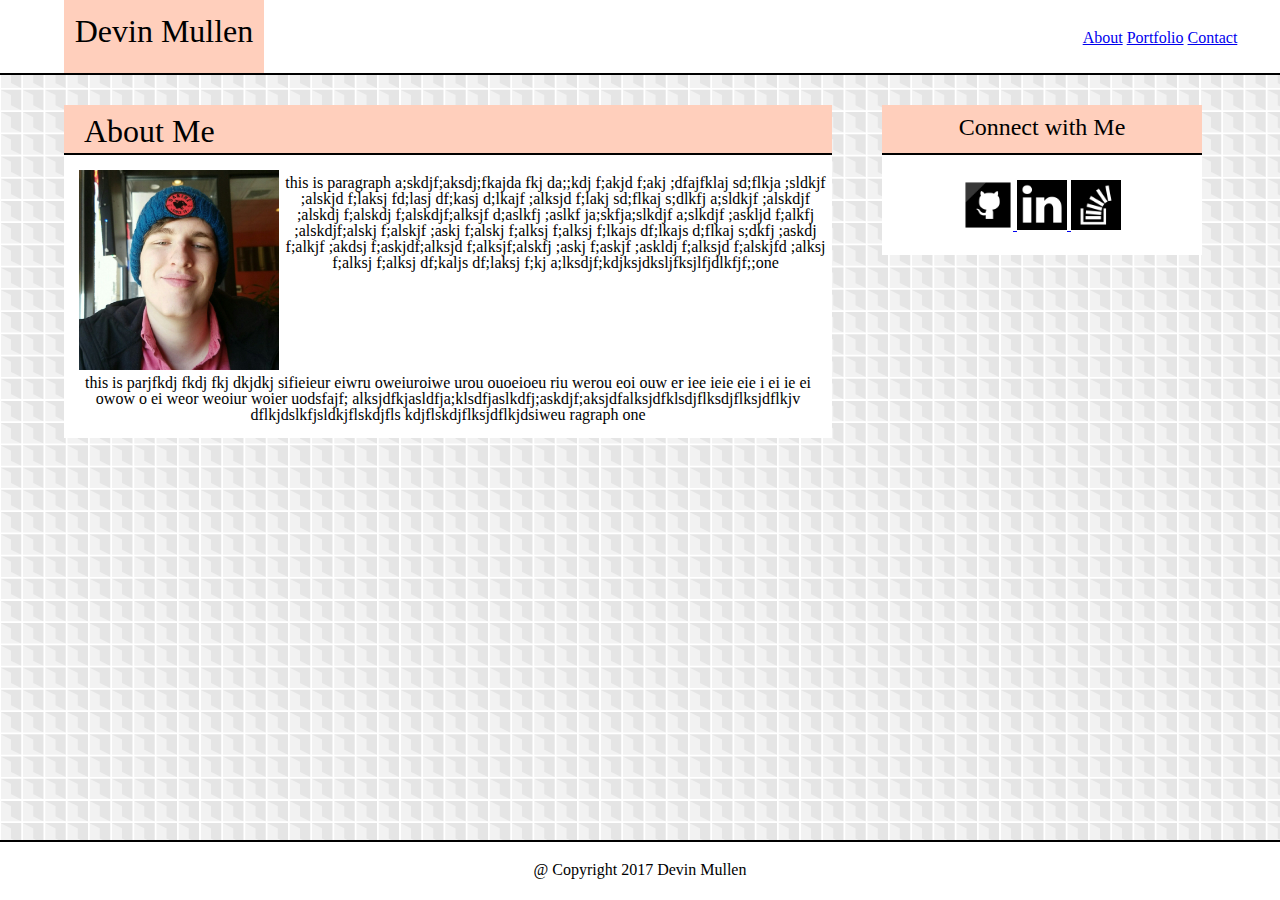
<file: index.html>
<!-- STUDENTS: Head to float.css for your assignment -->
<!DOCTYPE html>
<html lang="en-us">

<head>
  <meta charset="UTF-8">
  <title>Devin Mullen</title>
  <link rel="stylesheet" type="text/css" href="assets/css/reset.css">
  <link rel="stylesheet" type="text/css" href="assets/css/style.css">
</head>
	
<body>

  <header>
  	<div id="nameBox">
  		Devin Mullen
   	</div>
  	<div id="linkBox">
		<a href="index.html">About</a>
		<a href="portfolio.html">Portfolio</a>
		<a href="contact.html">Contact</a>
	</div>
    
  </header>

  <section id="theMeat">
    <h1>About Me</h1>
    <img id="aboutPicture" src="assets/images/myshinyTeethandMe.jpg" width="200">
    <p id="p1">this is paragraph a;skdjf;aksdj;fkajda fkj da;;kdj f;akjd f;akj ;dfajfklaj sd;flkja ;sldkjf ;alskjd f;laksj fd;lasj df;kasj d;lkajf ;alksjd f;lakj sd;flkaj s;dlkfj a;sldkjf ;alskdjf ;alskdj f;alskdj f;alskdjf;alksjf d;aslkfj ;aslkf ja;skfja;slkdjf a;slkdjf ;askljd f;alkfj ;alskdjf;alskj f;alskjf ;askj f;alskj f;alksj f;alksj f;lkajs df;lkajs d;flkaj s;dkfj ;askdj f;alkjf ;akdsj f;askjdf;alksjd f;alksjf;alskfj ;askj f;askjf ;askldj f;alksjd f;alskjfd ;alksj f;alksj f;alksj df;kaljs df;laksj f;kj a;lksdjf;kdjksjdksljfksjlfjdlkfjf;;one</p>
    <p id="p2">this is parjfkdj fkdj fkj dkjdkj sifieieur eiwru oweiuroiwe urou ouoeioeu riu werou eoi ouw er iee ieie  eie i ei ie ei owow o ei weor weoiur woier uodsfajf; alksjdfkjasldfja;klsdfjaslkdfj;askdjf;aksjdfalksjdfklsdjflksdjflksjdflkjv  dflkjdslkfjsldkjflskdjfls kdjflskdjflksjdflkjdsiweu ragraph one</p>
  </section>

  <section id="thePotatoes">
    <h2>Connect with Me</h2>
    <a href="https://github.com/dmullen1994" target="_blank">
    	<img src="assets/images/github_logo.png" width="50">
    </a>
    <a href="https://www.linkedin.com/in/devin-mullen-399915140/" target="_blank">
    	<img src="assets/images/linkdin_logo.png" width="50">
    </a>
    <a href="https://stackoverflow.com/users/2807779/user2807779" target="_blank">
    	<img src="assets/images/stackover_logo.png" width="50">
    </a>
  </section>

  <footer>
    @ Copyright 2017 Devin Mullen
  </footer>

</body>

</html>
</file>
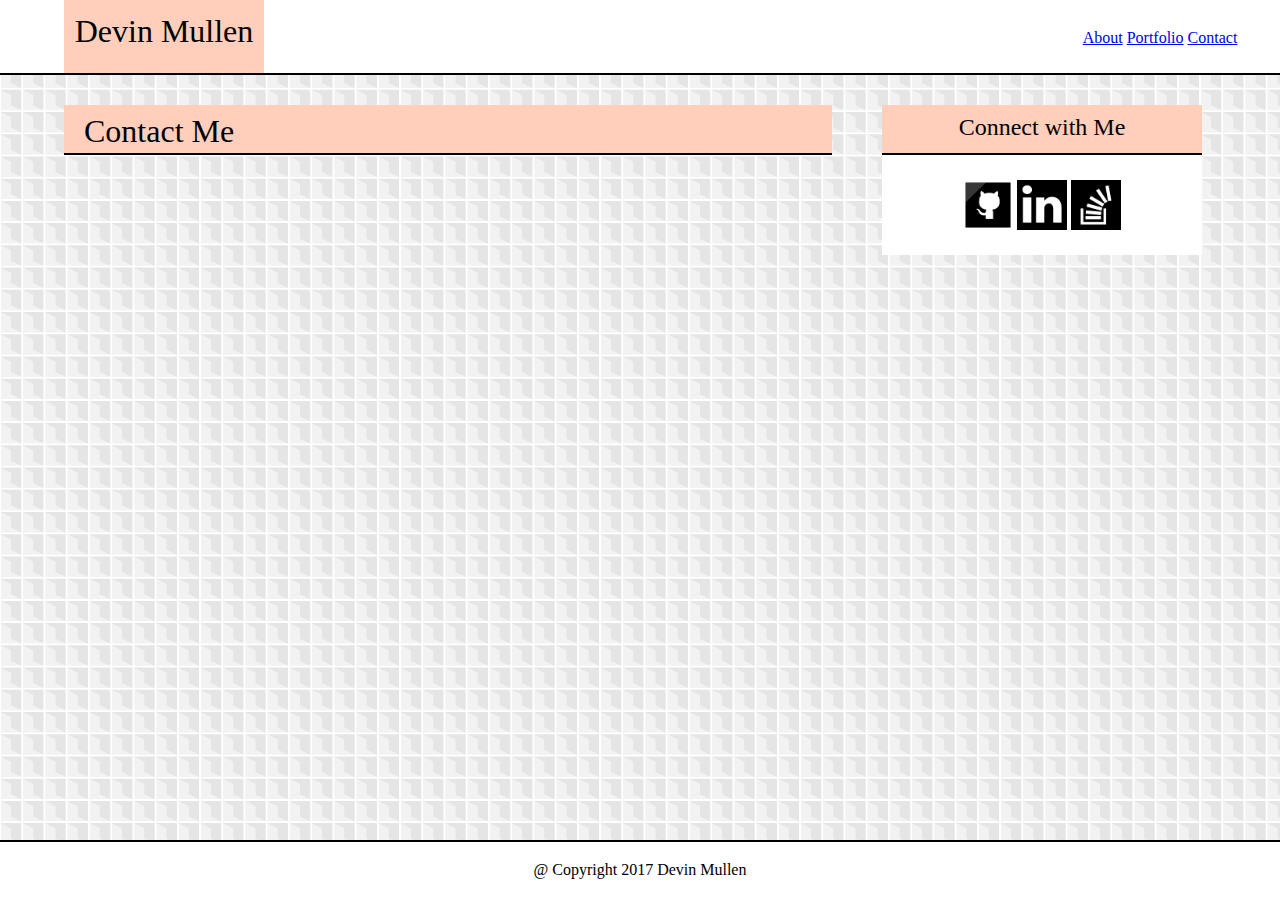
<file: contact.html>
<!-- STUDENTS: Head to float.css for your assignment -->
<!DOCTYPE html>
<html lang="en-us">

<head>
  <meta charset="UTF-8">
  <title>Devin Mullen</title>
  <link rel="stylesheet" type="text/css" href="assets/css/reset.css">
  <link rel="stylesheet" type="text/css" href="assets/css/style.css">
</head>
	
<body>

  <header>
  	<div id="nameBox">
  		<b>Devin Mullen</b>
  	</div>
  	<div id="linkBox">
		<a href="index.html">About</a>
		<a href="portfolio.html">Portfolio</a>
		<a href="contact.html">Contact</a>
	</div>
    
  </header>

  <section id="theMeat">
    <h1>Contact Me</h1>
  </section>

  <section id="thePotatoes">
    <h2>Connect with Me</h2>
    <img src="assets/images/github_logo.png" width="50">
    <img src="assets/images/linkdin_logo.png" width="50">
	<img src="assets/images/stackover_logo.png" width="50">
  </section>

  <footer>
    @ Copyright 2017 Devin Mullen
  </footer>

</body>

</html>
</file>
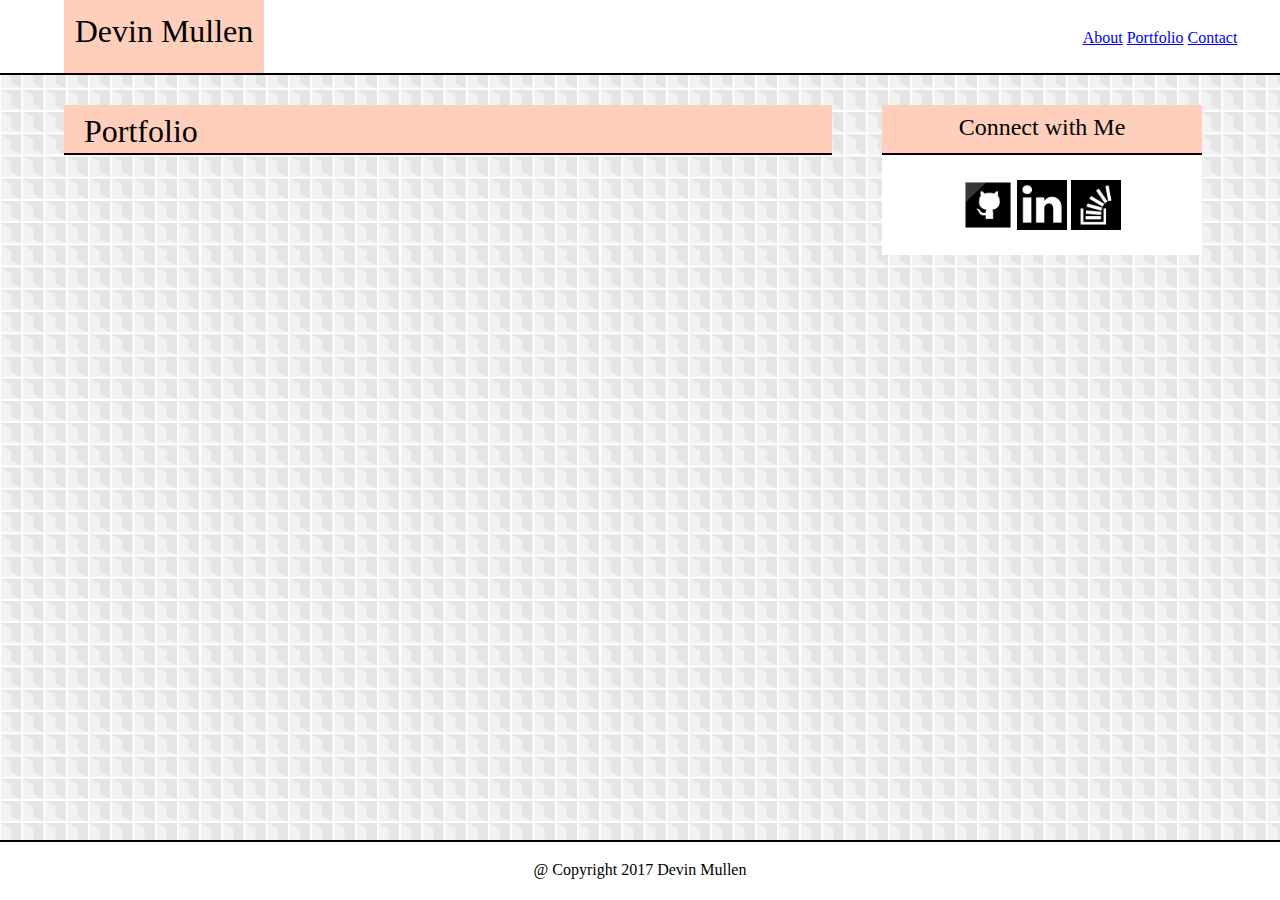
<file: portfolio.html>
<!-- STUDENTS: Head to float.css for your assignment -->
<!DOCTYPE html>
<html lang="en-us">

<head>
  <meta charset="UTF-8">
  <title>Devin Mullen</title>
  <link rel="stylesheet" type="text/css" href="assets/css/reset.css">
  <link rel="stylesheet" type="text/css" href="assets/css/style.css">
</head>
	
<body>

  <header>
  	<div id="nameBox">
  		<b>Devin Mullen</b>
  	</div>
  	<div id="linkBox">
		<a href="index.html">About</a>
		<a href="portfolio.html">Portfolio</a>
		<a href="contact.html">Contact</a>
	</div>
    
  </header>

  <section id="theMeat">
    <h1>Portfolio</h1>
 
  </section>

  <section id="thePotatoes">
    <h2>Connect with Me</h2>
    <img src="assets/images/github_logo.png" width="50">
    <img src="assets/images/linkdin_logo.png" width="50">
	<img src="assets/images/stackover_logo.png" width="50">
  </section>

  <footer>
    @ Copyright 2017 Devin Mullen
  </footer>

</body>

</html>
</file>
<file: assets/css/style.css>
* {
  box-sizing: border-box;
  text-align: center;
}

body {
  background-image: url(../images/skyscraper.png)

}

header {
  height: 75px;
  background: #fff;
  border-bottom: solid 2px black;

}

#nameBox  {

  width: 200px;
  height: 73px;
  font-size: 200%;
  background: #FFCFBC;
  padding-top: 15px;
  float: left;
  margin-left: 5%

}

#linkBox  {
  position: absolute;
  right: 20px;
  top: 30px;
  width: 200px;  
}

#theMeat {
  width: 60%;
  margin-left: 5%;
  background: #fff;
  float: left;
  margin-bottom: 30px;
  margin-top: 30px;
}

h1  {
  height: 50px;
  padding-top: 10px;
  background: #FFCFBC;
  border-bottom: solid 2px black;
  font-size: 200%;
  color: black; 
  text-align: left;
  padding-left: 20px;
  
}

#aboutPicture {
  float: left;
  margin-top: 15px;
  margin-left: 15px;

}

#p1 {
  padding-top: 20px;
}

#p2 {
  padding-top: 5px;
  clear: both;
  padding-bottom: 15px;
}

#thePotatoes {
  width: 25%;
  height: 150px;
  background: #fff;
  float: left;
  margin-top: 30px;
  margin-left: 50px;
  font-size: 24;

}

h2  {
  height: 50px;
  padding-top: 10px;
  background: #FFCFBC;
  border-bottom: solid 2px black;
  font-size: 150%; 
  color: black; 
  margin-bottom: 25px;
  
}

footer {
  clear: both;
  border-top: solid 2px black;
  padding-top: 20px;
  background: #fff;
  width: 100%;
  height: 60px;
  position: fixed;
  bottom: 0;
  

}
</file>
